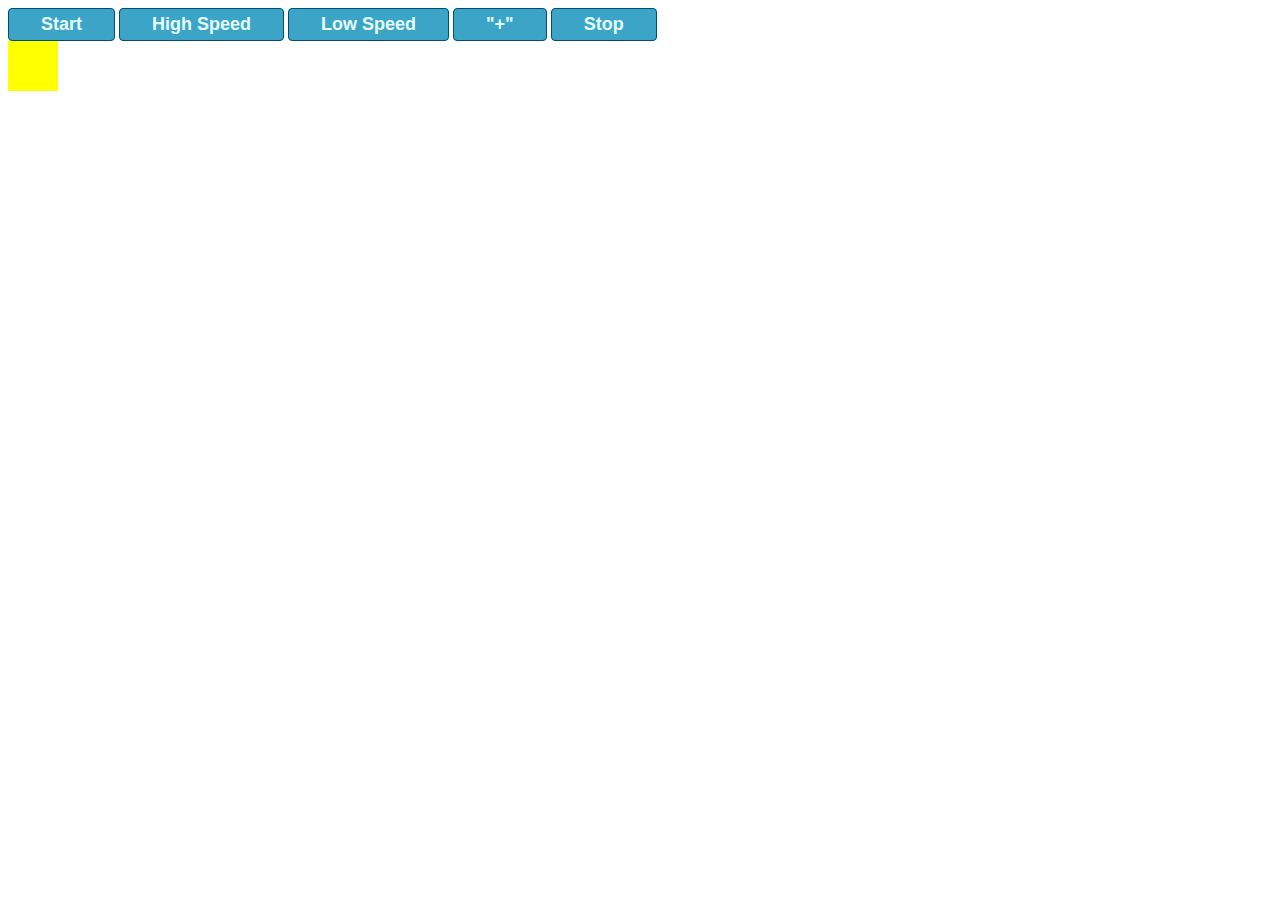
<file: Cw_down_block/btn.html>
<!DOCTYPE html>
<html>
	<head>
		 <link rel="stylesheet" type="text/css" href="btn_style.css">
		<meta charset="UTF-8">
		<title>Get down Button</title>
	</head>
			<body>
				<div>
					<div class="btn"> Start </div>
					<div class="btn1"> High Speed </div>
					<div class="btn2"> Low Speed </div>
					<div class="btn3"> "+" </div>
					<div class="btn4"> Stop </div>
				</div>
				
				<div class="block"></div>
							
				<script src="btn.js"></script>

			</body>
	</html>
</file>
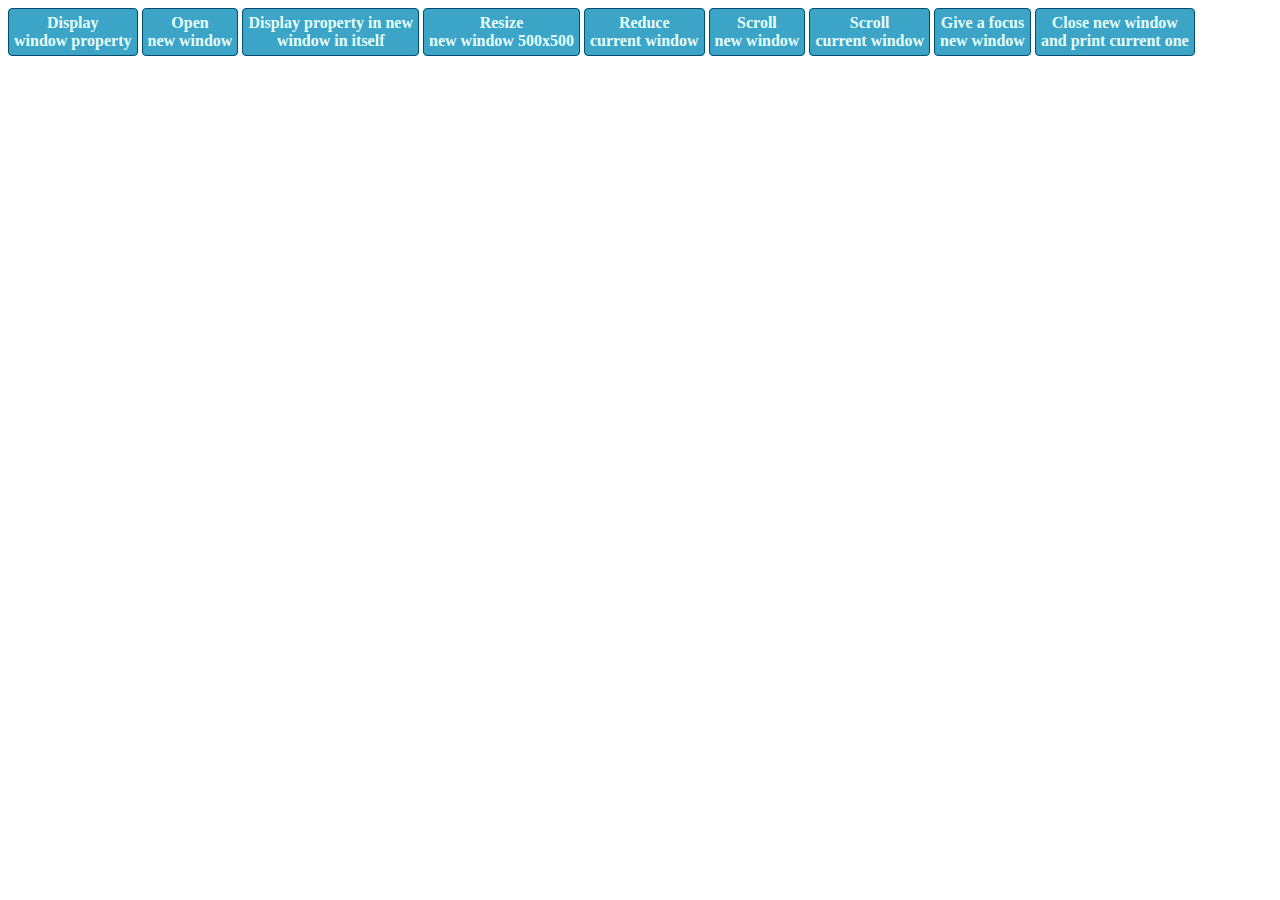
<file: Hw_BOM/BOM_method.html>
<!DOCTYPE html>
<html>
	<head>
		 <link rel="stylesheet" type="text/css" href="BOM_method.css">
		<meta charset="UTF-8">
		<title>Button</title>
	</head>
			<body>
				<div>
					<div class="btn1"> Display <br> window property </div>
					<div class="btn2"> Open <br> new window </div>
					<div class="btn3"> Display property in new  <br> window in itself </div>
					<div class="btn4"> Resize <br> new window 500x500 </div>
					<div class="btn5"> Reduce <br> current window </div>

					<div class="btn6"> Scroll <br> new window </div>
					<div class="btn7"> Scroll <br> current window </div>
					<div class="btn8"> Give a focus <br> new window </div>
					<div class="btn9"> Close new window <br> and print current one</div>
				</div>

				<script src="BOM_method.js"></script>

			</body>
	</html>
</file>
<file: Cw_down_block/btn_style.css>
.btn, .btn1,.btn2, .btn3, .btn4{
	 text-decoration:none; 
	 text-align:center; 
	 padding:5px 32px; 
	 border:solid 1px #004F72; 
	 border-radius: 4px; 
	 font:18px Arial, Helvetica, sans-serif; 
	 font-weight:bold; 
	 color:#E5FFFF; 
	 background-color:#3BA4C7;
	 position: relative;
	 display: inline-block;
}

.block{
	 height: 50px;
	 width: 50px;
	 background-color: yellow;
	 position: absolute;
}
</file>
<file: Hw_BOM/BOM_method.css>
.btn, .btn1,.btn2, .btn3, .btn4, .btn5, .btn6, .btn7, .btn8, .btn9, .btn10{
	 text-decoration:none; 
	 text-align:center; 
	 padding:5px 5px; 
	 border:solid 1px #004F72; 
	 border-radius: 4px; 
	 font-weight:bold; 
	 color:#E5FFFF; 
	 background-color:#3BA4C7;
	 position: relative;
	 display: inline-block;
}
</file>
